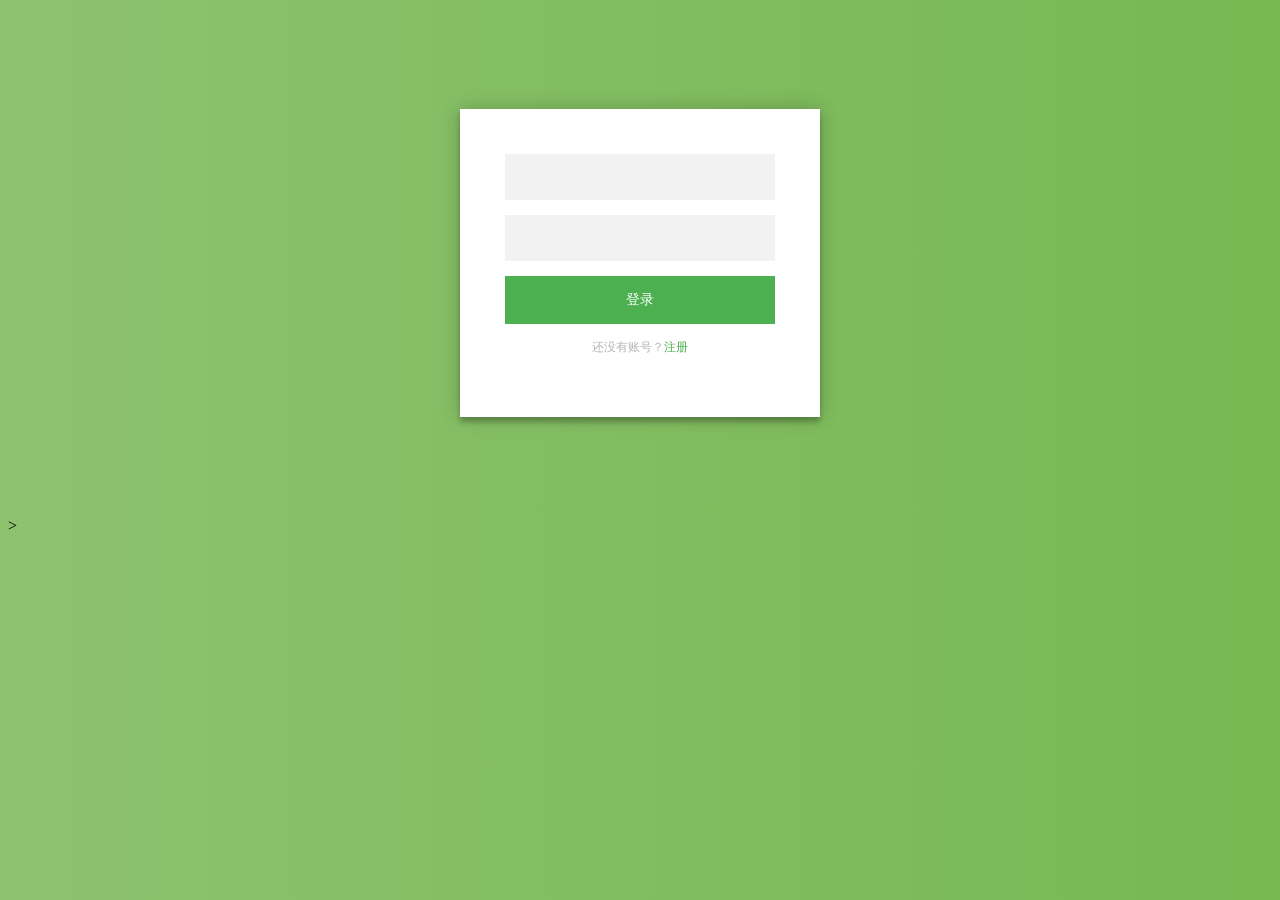
<file: gossip_web/login.html>
<html>
	<head>
		<title>登录页面</title>
		<meta http-equiv=Content-Type content="text/html; charset=utf-8">
		<link rel="stylesheet" href="css/login.css">
		<script src="https://cdnjs.cloudflare.com/ajax/libs/jquery/2.1.3/jquery.min.js">
		</script>
		<script src="js/app.js"></script>
	</head>
	<body>
		<div class="login-page">
			<div class="form">
				<form class="register-form" method="post">
					<input type="text" placeholder="name" id="newUsername" name="newUsername" />
					<input type="password" placeholder="password" id="newPassword" name="newPassword" />
					<button onclick="register()" type="button">注册</button>
					<p class="message">已有账号？<a href="#">登录</a></p>
				</form>
				<form class="login-form" method="post">
					<input id="username" type="text" name="username" />
					<input id="password" type="password" name="password" />
					<button onclick="login()" type="button">登录</button>
					<p class="message">还没有账号？<a href="#">注册</a></p>
				</form>
			</div>
		</div>
	</body>
	<script>
		$('.message a').click(function() {
			$('form').animate({
				height: "toggle",
				opacity: "toggle"
			}, "slow");
		});

		function check() {
			var username = $("#username").val();
			var password = $("#password").val();
			if (username == "" || password == "") {
				$("#message").text("账号或密码不能为空！");
				return false;
			}
			return true;
		}

		function login() {
			var username = $("#username").val();
			var password = $("#password").val();
			var loginxhr = $.post(app.serverUrl+'login', {
				memberName: username,
				password: password
			}).done(function(responseResult) {
				console.log(responseResult);
				if (responseResult.status == 200) {
					app.saveMemberInfo(responseResult.data);
					console.log(responseResult.data);
					location.href = 'index.html';
				}else{
					alert("出错"+responseResult.msg);
				}
			}).fail(function(xhr, status) {
				console.log('失败: ' + xhr.status + ', 原因: ' + status);
			}).always(function() {
				console.log('请求完成: 无论成功或失败都会调用');
			});
		}

		function register() {
			var username = $("#newUsername").val();
			var password = $("#newPassword").val();
			var registerxhr = $.post(app.serverUrl+'register', {
				memberName: username,
				password: password
			}).done(function(responseResult) {
				console.log(responseResult);
				if (responseResult.status == 200) {
					alert('注册成功');
				}else {
					alert('注册失败 ' + responseResult.msg);
				}

			}).fail(function(xhr, status) {
				console.log('失败: ' + xhr.status + ', 原因: ' + status);
			}).always(function() {
				console.log('请求完成: 无论成功或失败都会调用');
			});
		}
	</script>>
</html>
</file>
<file: gossip_web/css/login.css>
/* @import url(https://fonts.googleapis.com/css?family=Roboto:300); */
/*  */
.login-page {
  width: 360px;
  padding: 8% 0 0;
  margin: auto;
}
.form {
  position: relative;
  z-index: 1;
  background: #FFFFFF;
  max-width: 360px;
  margin: 0 auto 100px;
  padding: 45px;
  text-align: center;
  box-shadow: 0 0 20px 0 rgba(0, 0, 0, 0.2), 0 5px 5px 0 rgba(0, 0, 0, 0.24);
}
.form input {
  /* font-family: "Roboto", sans-serif; */
  outline: 0;
  background: #f2f2f2;
  width: 100%;
  border: 0;
  margin: 0 0 15px;
  padding: 15px;
  box-sizing: border-box;
  font-size: 14px;
}
.form button {
  /* font-family: "Roboto", sans-serif; */
  text-transform: uppercase;
  outline: 0;
  background: #4CAF50;
  width: 100%;
  border: 0;
  padding: 15px;
  color: #FFFFFF;
  font-size: 14px;
  -webkit-transition: all 0.3 ease;
  transition: all 0.3 ease;
  cursor: pointer;
}
.form button:hover,.form button:active,.form button:focus {
  background: #43A047;
}
.form .message {
  margin: 15px 0 0;
  color: #b3b3b3;
  font-size: 12px;
}
.form .message a {
  color: #4CAF50;
  text-decoration: none;
}
.form .register-form {
  display: none;
}
.container {
  position: relative;
  z-index: 1;
  max-width: 300px;
  margin: 0 auto;
}
.container:before, .container:after {
  content: "";
  display: block;
  clear: both;
}
.container .info {
  margin: 50px auto;
  text-align: center;
}
.container .info h1 {
  margin: 0 0 15px;
  padding: 0;
  font-size: 36px;
  font-weight: 300;
  color: #1a1a1a;
}
.container .info span {
  color: #4d4d4d;
  font-size: 12px;
}
.container .info span a {
  color: #000000;
  text-decoration: none;
}
.container .info span .fa {
  color: #EF3B3A;
}
body {
  background: #76b852; /* fallback for old browsers */
  background: -webkit-linear-gradient(right, #76b852, #8DC26F);
  background: -moz-linear-gradient(right, #76b852, #8DC26F);
  background: -o-linear-gradient(right, #76b852, #8DC26F);
  background: linear-gradient(to left, #76b852, #8DC26F);
  /* font-family: "Roboto", sans-serif; */
  -webkit-font-smoothing: antialiased;
  -moz-osx-font-smoothing: grayscale;      
}
</file>
